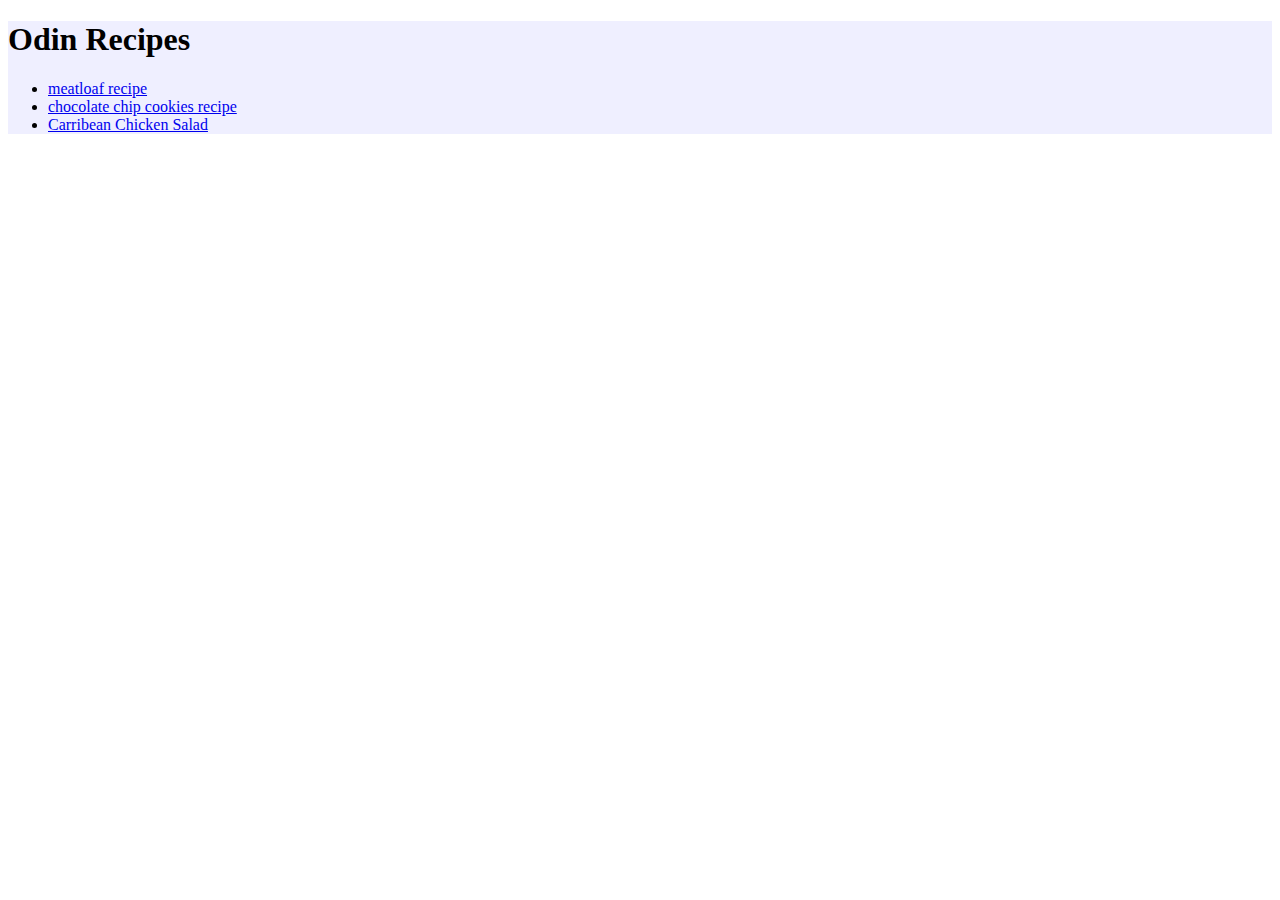
<file: index.html>
<!DOCTYPE html>
<html>
    <head>
        <link rel="stylesheet" href="./styles.css">
        <meta charset="utf-8">
        <title>recipe</title>
    </head>
    <body>
        <div class="background1">
        <h1>Odin Recipes</h1>
        <p>
            <div class="recipe-names">
            <ul>
                <li><a href="./recipes/meatloaf.html">meatloaf recipe</a></li>
                <li><a href="./recipes/cookies.html">chocolate chip cookies recipe</a></li>
                <li><a href="./recipes/salad.html">Carribean Chicken Salad</a></li>
        </ul>
    </p>
            </div>
     </div>
    </body>
</html>
</file>
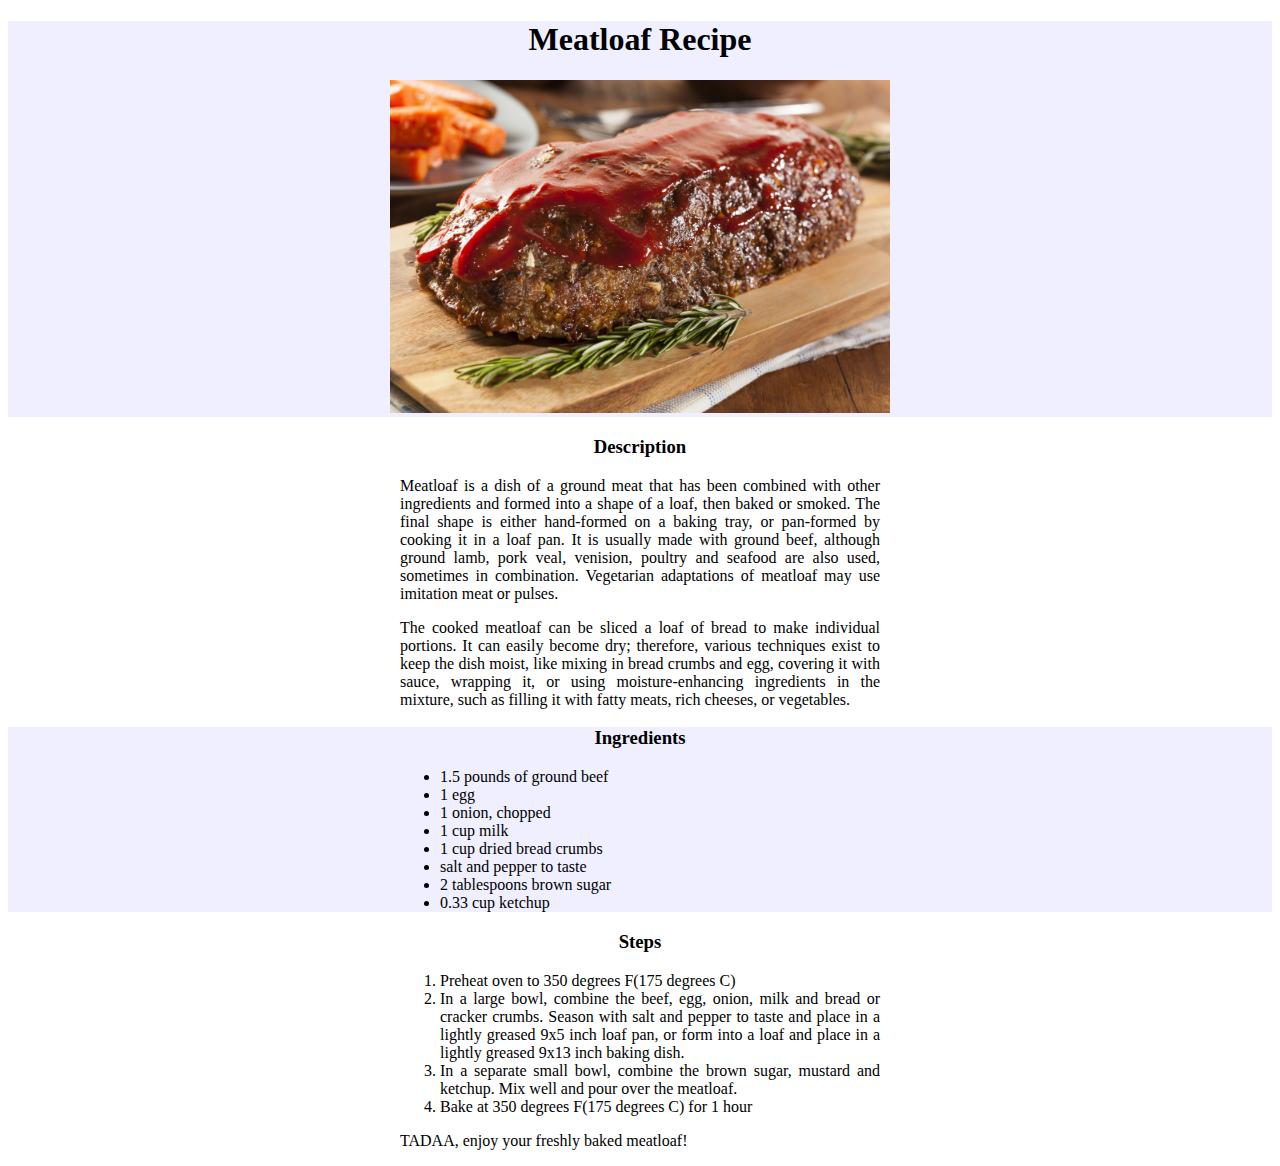
<file: recipes/meatloaf.html>
<!DOCTYPE html>
<html lang="en">
    <head>
        <link rel="stylesheet" href="../style.css">
        <meta charset="utf-8">
        <title>meatloaf recipe</title>
    </head>
    <body>
    <div class="background1">
        <h1>Meatloaf Recipe</h1>
        <div id="image">
            <img src="../images/meatloaf1.jpg" alt="image of a meatloaf">
        </div>
    </div>
        <h3>Description</h3>
        <div class="description">
        <p>
            Meatloaf is a dish of a ground meat that has been combined with other ingredients
            and formed into a shape of a loaf, then baked or smoked. The final shape is either
            hand-formed on a baking tray, or pan-formed by cooking it in a loaf pan. It is usually
            made with ground beef, although ground lamb, pork veal, venision, poultry and seafood are
            also used, sometimes in combination. Vegetarian adaptations of meatloaf may use imitation 
            meat or pulses.
        </p>

        <p>
            The cooked meatloaf can be sliced a loaf of bread to make individual portions. It can easily
            become dry; therefore, various techniques exist to keep the dish moist, like mixing in bread 
            crumbs and egg, covering it with sauce, wrapping it, or using moisture-enhancing ingredients
            in the mixture, such as filling it with fatty meats, rich cheeses, or vegetables.
        </p>
    </div>
<div class="background2">
        <p>
            <div class="ingredients">
            <h3>Ingredients</h3>
            <ul>
                <li>1.5 pounds of ground beef</li>
                <li>1 egg</li>
                <li>1 onion, chopped</li>
                <li>1 cup milk</li>
                <li>1 cup dried bread crumbs</li>
                <li>salt and pepper to taste</li>
                <li>2 tablespoons brown sugar</li>
                <li>0.33 cup ketchup</li>
            </ul>
        </p>
    </div>
</div>
        <p>
            <h3>Steps</h3>
    <div id="steps">
            <ol>
                <li>Preheat oven to 350 degrees F(175 degrees C)</li>
                <li>In a large bowl, combine the beef, egg, onion, milk and bread or cracker crumbs.
                    Season with salt and pepper to taste and place in a lightly greased 9x5 inch loaf
                    pan, or form into a loaf and place in a lightly greased 9x13 inch baking dish.
                </li>
                <li>In a separate small bowl, combine the brown sugar, mustard and ketchup. Mix well
                    and pour over the meatloaf.
                </li>
                <li>Bake at 350 degrees F(175 degrees C) for 1 hour</li>
            </ol>
            TADAA, enjoy your freshly baked meatloaf!
        </p>
</div>

    </body>
</html>
</file>
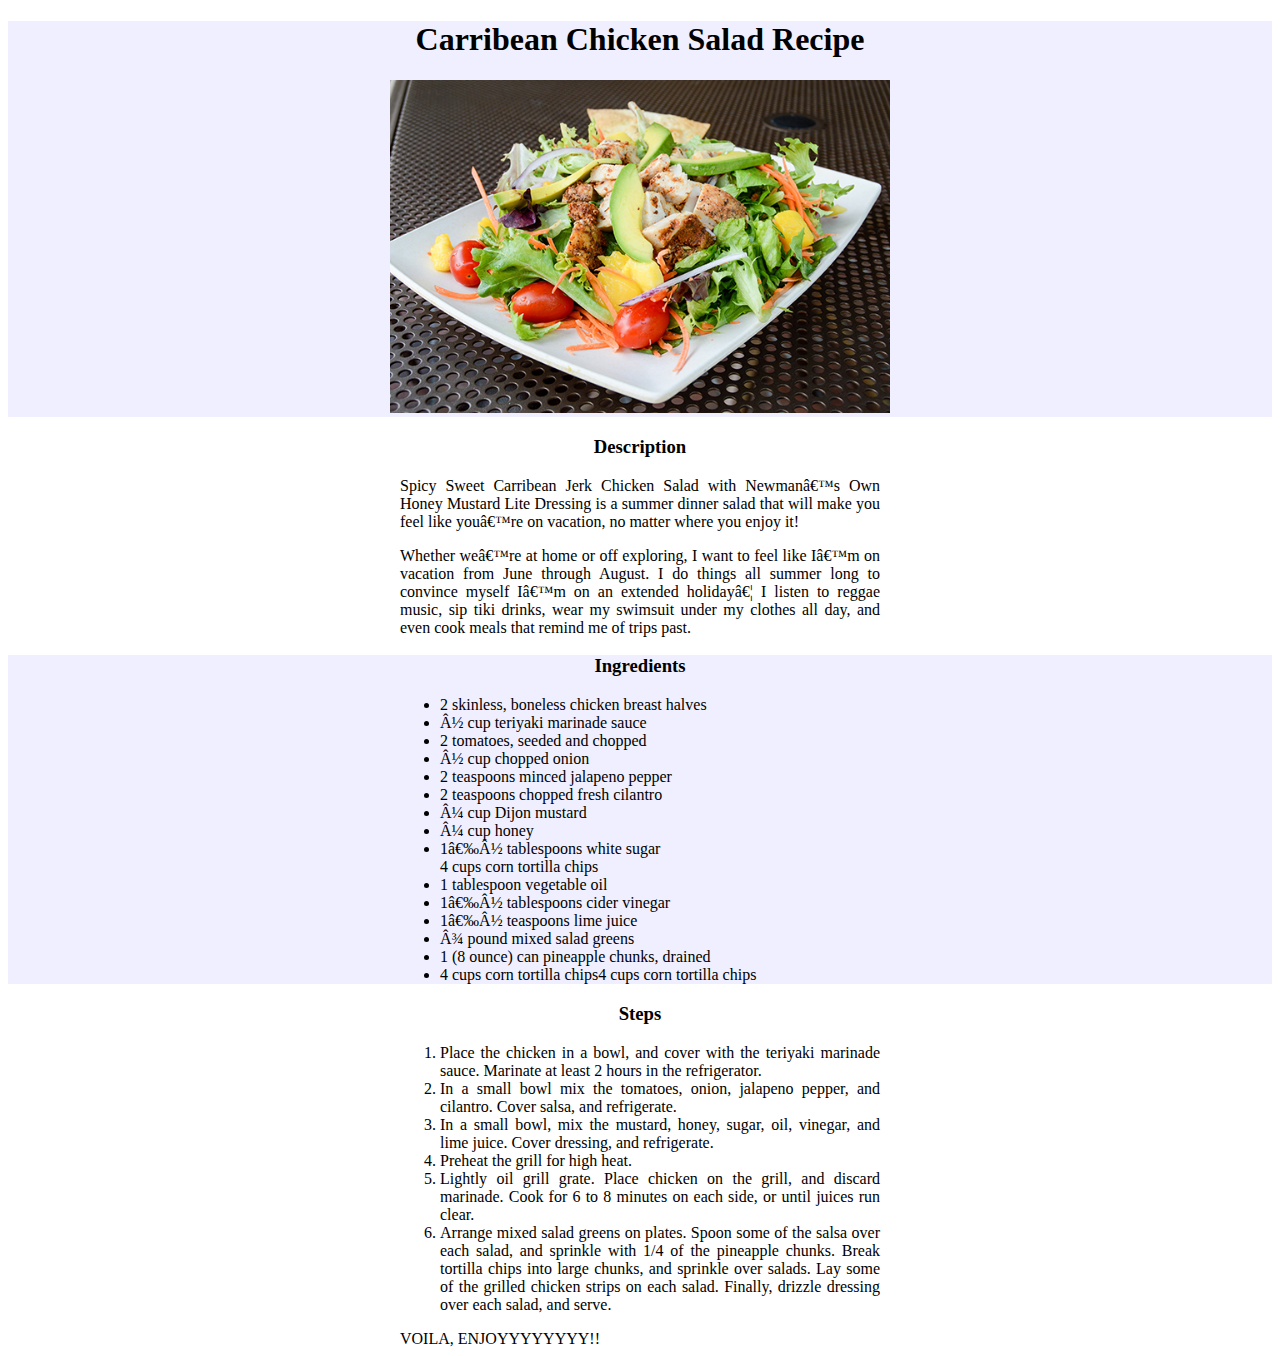
<file: recipes/salad.html>
<!DOCTYPE html>
<html lang="en">
<head>
    <link rel="stylesheet" href="../style.css"
    <meta charset="UTF-8">
    <meta http-equiv="X-UA-Compatible" content="IE=edge">
    <meta name="viewport" content="width=device-width, initial-scale=1.0">
    <title>Carribean Chicken Salad Recipe</title>
</head>
<body>
<div class="background1">
    <h1>Carribean Chicken Salad Recipe</h1>
    <div id="image">
        <img src="../images/Caribbean-Chicken-Salad.jpg" alt="image of a Carribean Chicken Salad">
    </div>
</div>
    <h3>Description</h3>
    <div class="description">
    <p>
        Spicy Sweet Carribean Jerk Chicken Salad with Newman’s Own Honey Mustard Lite Dressing is a summer 
        dinner salad that will make you feel like you’re on vacation, no matter where you enjoy it!
    </p>
    </p>

    <p>
        Whether we’re at home or off exploring, I want to feel like I’m on vacation from June through August. 
        I do things all summer long to convince myself I’m on an extended holiday… I listen to reggae music, 
        sip tiki drinks, wear my swimsuit under my clothes all day, and even cook meals that remind me of 
        trips past.
    </p>
    </div>
<div class="background2">
    <p>
        <div class="ingredients">
        <h3>Ingredients</h3>
        <ul>
            <li>2 skinless, boneless chicken breast halves</li>
            <li>½ cup teriyaki marinade sauce </li>
            <li>2 tomatoes, seeded and chopped </li>
            <li>½ cup chopped onion</li>
            <li>2 teaspoons minced jalapeno pepper</li>
            <li>2 teaspoons chopped fresh cilantro </li>
            <li>¼ cup Dijon mustard </li>
            <li>¼ cup honey </li>
            <li>1 ½ tablespoons white sugar </li>
            4 cups corn tortilla chips<li>1 tablespoon vegetable oil </li>
            <li>1 ½ tablespoons cider vinegar </li>
            <li>1 ½ teaspoons lime juice </li>
            <li>¾ pound mixed salad greens </li>
            <li>1 (8 ounce) can pineapple chunks, drained </li>
            <li>4 cups corn tortilla chips4 cups corn tortilla chips</li>
        </ul>
    </p>
</div>
</div>
        <h3>Steps</h3>
<div id="steps">
        <ol>
            <li>Place the chicken in a bowl, and cover with the teriyaki marinade sauce. Marinate at least 
                2 hours in the refrigerator.</li>
            <li>In a small bowl mix the tomatoes, onion, jalapeno pepper, and cilantro. Cover salsa, and refrigerate.
            </li>
            <li>In a small bowl, mix the mustard, honey, sugar, oil, vinegar, and lime juice. Cover dressing, and refrigerate.
            </li>
            <li>Preheat the grill for high heat.</li>
            <li>Lightly oil grill grate. Place chicken on the grill, and discard marinade. Cook for 6 to 8 minutes on each
             side, or until juices run clear.</li>
             <li>Arrange mixed salad greens on plates. Spoon some of the salsa over each salad, and sprinkle 
                 with 1/4 of the pineapple chunks. Break tortilla chips into large chunks, and sprinkle over 
                 salads. Lay some of the grilled chicken strips on each salad. Finally, drizzle dressing 
                 over each salad, and serve.</li>
        </ol>
        VOILA, ENJOYYYYYYYY!!
</div>

</body>
</html>
</file>
<file: styles.css>
.background1 {
    background-color:#0000ff10;
}
.recipe-names {
    text-align: left;
}
h1 {
    text-align: left;
}
</file>
<file: style.css>
h1 {
    text-align: center;
    color: black;
}
h3 {
    color: black;
    text-align: center;
}
img {
    width: 500px;
    height: auto;
}
.description {
    text-align: justify;
    margin: 0 auto;
    width: 30em;
}

#steps {
    text-align: justify;
    margin: 0 auto;
    width: 30em;
}
#image {
    text-align: center;
}
.background1,
.background2 {
    background-color:#0000ff10;
}
.ingredients {
    text-align:justify;
    margin: 0 auto;
    width: 30em;
}
</file>
